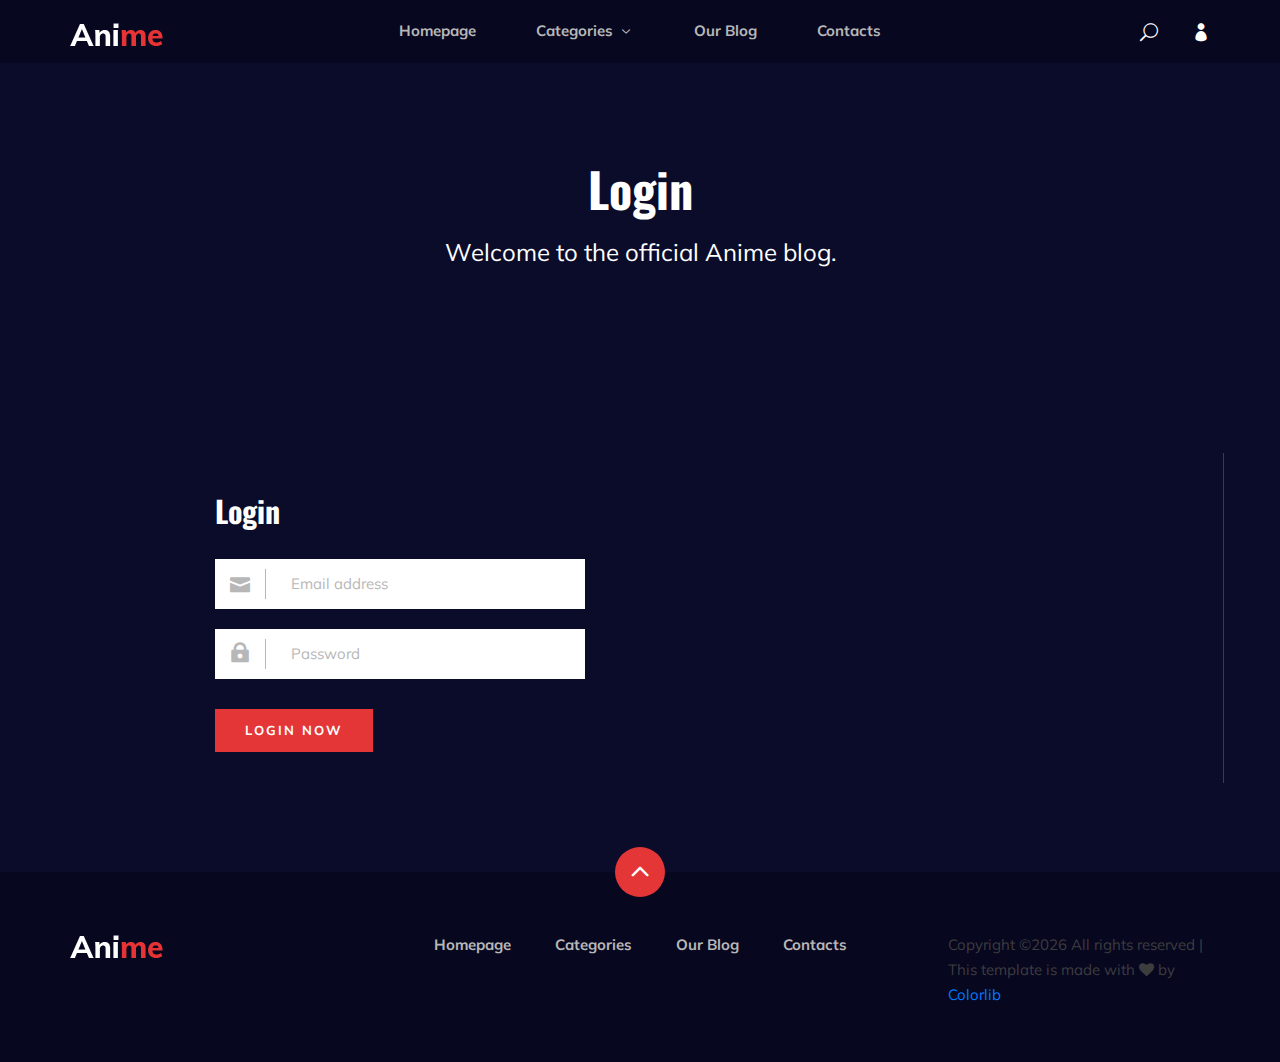
<file: login.html>
<!DOCTYPE html>
<html lang="zxx">

<head>
    <meta charset="UTF-8">
    <meta name="description" content="Anime Template">
    <meta name="keywords" content="Anime, unica, creative, html">
    <meta name="viewport" content="width=device-width, initial-scale=1.0">
    <meta http-equiv="X-UA-Compatible" content="ie=edge">
    <title>Anime | Template</title>

    <!-- Google Font -->
    <link href="https://fonts.googleapis.com/css2?family=Oswald:wght@300;400;500;600;700&display=swap" rel="stylesheet">
    <link href="https://fonts.googleapis.com/css2?family=Mulish:wght@300;400;500;600;700;800;900&display=swap"
        rel="stylesheet">
    <link rel="stylesheet" href="https://unpkg.com/swiper@8/swiper-bundle.min.css" />
    <!-- Css Styles -->
    <link rel="stylesheet" href="css/bootstrap.min.css" type="text/css">
    <link rel="stylesheet" href="css/font-awesome.min.css" type="text/css">
    <link rel="stylesheet" href="css/elegant-icons.css" type="text/css">
    <link rel="stylesheet" href="css/style.css" type="text/css">
</head>

<body>
    <!-- Page Preloder -->
    <div id="preloder" class="preloder">
        <div class="loader"></div>
    </div>

    <!-- Header Section Begin -->
    <header class="header">
        <div class="container">
            <div class="row">
                <div class="col-lg-2">
                    <div class="header__logo">
                        <a href="./index.html">
                            <img src="img/logo.png" alt="">
                        </a>
                    </div>
                </div>
                <div class="col-lg-8">
                    <div class="header__nav">
                        <nav class="header__menu mobile-menu">
                            <ul>
                                <li><a href="./index.html">Homepage</a></li>
                                <li><a href="./categories.html">Categories <span class="arrow_carrot-down"></span></a>
                                    <ul class="dropdown">
                                        <li><a href="./categories.html">Categories</a></li>
                                    </ul>
                                </li>
                                <li><a href="./blog.html">Our Blog</a></li>
                                <li><a href="#">Contacts</a></li>
                            </ul>
                        </nav>
                    </div>
                </div>
                <div class="col-lg-2">
                    <div class="header__right">
                        <a href="#" class="search-switch"><span class="icon_search"></span></a>
                        <a href="./login.html"><span class="icon_profile"></span></a>
                    </div>
                </div>
            </div>
            <div id="mobile-menu-wrap"></div>
        </div>
    </header>
    <!-- Header End -->

    <!-- Normal Breadcrumb Begin -->
    <section class="normal-breadcrumb set-bg" data-setbg="img/normal-breadcrumb.jpg">
        <div class="container">
            <div class="row">
                <div class="col-lg-12 text-center">
                    <div class="normal__breadcrumb__text">
                        <h2>Login</h2>
                        <p>Welcome to the official Anime blog.</p>
                    </div>
                </div>
            </div>
        </div>
    </section>
    <!-- Normal Breadcrumb End -->

    <!-- Login Section Begin -->
    <section class="login spad">
        <div class="container">
            <div class="row">
                <div class="col-lg-12">
                    <div class="login__form">
                        <h3>Login</h3>
                        <form action="#">
                            <div class="input__item">
                                <input type="text" placeholder="Email address">
                                <span class="icon_mail"></span>
                            </div>
                            <div class="input__item">
                                <input type="text" placeholder="Password">
                                <span class="icon_lock"></span>
                            </div>
                            <button type="submit" class="site-btn">Login Now</button>
                        </form>
                    </div>
                </div>
            </div>
        </div>
    </section>
    <!-- Login Section End -->

    <!-- Footer Section Begin -->
    <footer class="footer">
        <div class="page-up">
            <a href="#" id="scrollToTopButton"><span class="arrow_carrot-up"></span></a>
        </div>
        <div class="container">
            <div class="row">
                <div class="col-lg-3">
                    <div class="footer__logo">
                        <a href="./index.html"><img src="img/logo.png" alt=""></a>
                    </div>
                </div>
                <div class="col-lg-6">
                    <div class="footer__nav">
                        <ul>
                            <li class="active"><a href="./index.html">Homepage</a></li>
                            <li><a href="./categories.html">Categories</a></li>
                            <li><a href="./blog.html">Our Blog</a></li>
                            <li><a href="#">Contacts</a></li>
                        </ul>
                    </div>
                </div>
                <div class="col-lg-3">
                    <p><!-- Link back to Colorlib can't be removed. Template is licensed under CC BY 3.0. -->
                      Copyright &copy;<script>document.write(new Date().getFullYear());</script> All rights reserved | This template is made with <i class="fa fa-heart" aria-hidden="true"></i> by <a href="https://colorlib.com" target="_blank">Colorlib</a>
                      <!-- Link back to Colorlib can't be removed. Template is licensed under CC BY 3.0. --></p>

                  </div>
              </div>
          </div>
      </footer>
      <!-- Footer Section End -->

      <!-- Search model Begin -->
      <div class="search-model">
        <div class="h-100 d-flex align-items-center justify-content-center">
            <div class="search-close-switch"><i class="icon_close"></i></div>
            <form class="search-model-form">
                <input type="text" id="search-input" placeholder="Search here.....">
            </form>
        </div>
    </div>
    <!-- Search model end -->

    <!-- Js Plugins -->
</body>

</html>
</file>
<file: css/elegant-icons.css>
@font-face {
	font-family: 'ElegantIcons';
	src:url('../fonts/ElegantIcons.eot');
	src:url('../fonts/ElegantIcons.eot?#iefix') format('embedded-opentype'),
		url('../fonts/ElegantIcons.woff') format('woff'),
		url('../fonts/ElegantIcons.ttf') format('truetype'),
		url('../fonts/ElegantIcons.svg#ElegantIcons') format('svg');
	font-weight: normal;
	font-style: normal;
}

/* Use the following CSS code if you want to use data attributes for inserting your icons */
[data-icon]:before {
	font-family: 'ElegantIcons';
	content: attr(data-icon);
	speak: none;
	font-weight: normal;
	font-variant: normal;
	text-transform: none;
	line-height: 1;
	-webkit-font-smoothing: antialiased;
	-moz-osx-font-smoothing: grayscale;
}

/* Use the following CSS code if you want to have a class per icon */
/*
Instead of a list of all class selectors,
you can use the generic selector below, but it's slower:
[class*="your-class-prefix"] {
*/
.arrow_up, .arrow_down, .arrow_left, .arrow_right, .arrow_left-up, .arrow_right-up, .arrow_right-down, .arrow_left-down, .arrow-up-down, .arrow_up-down_alt, .arrow_left-right_alt, .arrow_left-right, .arrow_expand_alt2, .arrow_expand_alt, .arrow_condense, .arrow_expand, .arrow_move, .arrow_carrot-up, .arrow_carrot-down, .arrow_carrot-left, .arrow_carrot-right, .arrow_carrot-2up, .arrow_carrot-2down, .arrow_carrot-2left, .arrow_carrot-2right, .arrow_carrot-up_alt2, .arrow_carrot-down_alt2, .arrow_carrot-left_alt2, .arrow_carrot-right_alt2, .arrow_carrot-2up_alt2, .arrow_carrot-2down_alt2, .arrow_carrot-2left_alt2, .arrow_carrot-2right_alt2, .arrow_triangle-up, .arrow_triangle-down, .arrow_triangle-left, .arrow_triangle-right, .arrow_triangle-up_alt2, .arrow_triangle-down_alt2, .arrow_triangle-left_alt2, .arrow_triangle-right_alt2, .arrow_back, .icon_minus-06, .icon_plus, .icon_close, .icon_check, .icon_minus_alt2, .icon_plus_alt2, .icon_close_alt2, .icon_check_alt2, .icon_zoom-out_alt, .icon_zoom-in_alt, .icon_search, .icon_box-empty, .icon_box-selected, .icon_minus-box, .icon_plus-box, .icon_box-checked, .icon_circle-empty, .icon_circle-slelected, .icon_stop_alt2, .icon_stop, .icon_pause_alt2, .icon_pause, .icon_menu, .icon_menu-square_alt2, .icon_menu-circle_alt2, .icon_ul, .icon_ol, .icon_adjust-horiz, .icon_adjust-vert, .icon_document_alt, .icon_documents_alt, .icon_pencil, .icon_pencil-edit_alt, .icon_pencil-edit, .icon_folder-alt, .icon_folder-open_alt, .icon_folder-add_alt, .icon_info_alt, .icon_error-oct_alt, .icon_error-circle_alt, .icon_error-triangle_alt, .icon_question_alt2, .icon_question, .icon_comment_alt, .icon_chat_alt, .icon_vol-mute_alt, .icon_volume-low_alt, .icon_volume-high_alt, .icon_quotations, .icon_quotations_alt2, .icon_clock_alt, .icon_lock_alt, .icon_lock-open_alt, .icon_key_alt, .icon_cloud_alt, .icon_cloud-upload_alt, .icon_cloud-download_alt, .icon_image, .icon_images, .icon_lightbulb_alt, .icon_gift_alt, .icon_house_alt, .icon_genius, .icon_mobile, .icon_tablet, .icon_laptop, .icon_desktop, .icon_camera_alt, .icon_mail_alt, .icon_cone_alt, .icon_ribbon_alt, .icon_bag_alt, .icon_creditcard, .icon_cart_alt, .icon_paperclip, .icon_tag_alt, .icon_tags_alt, .icon_trash_alt, .icon_cursor_alt, .icon_mic_alt, .icon_compass_alt, .icon_pin_alt, .icon_pushpin_alt, .icon_map_alt, .icon_drawer_alt, .icon_toolbox_alt, .icon_book_alt, .icon_calendar, .icon_film, .icon_table, .icon_contacts_alt, .icon_headphones, .icon_lifesaver, .icon_piechart, .icon_refresh, .icon_link_alt, .icon_link, .icon_loading, .icon_blocked, .icon_archive_alt, .icon_heart_alt, .icon_star_alt, .icon_star-half_alt, .icon_star, .icon_star-half, .icon_tools, .icon_tool, .icon_cog, .icon_cogs, .arrow_up_alt, .arrow_down_alt, .arrow_left_alt, .arrow_right_alt, .arrow_left-up_alt, .arrow_right-up_alt, .arrow_right-down_alt, .arrow_left-down_alt, .arrow_condense_alt, .arrow_expand_alt3, .arrow_carrot_up_alt, .arrow_carrot-down_alt, .arrow_carrot-left_alt, .arrow_carrot-right_alt, .arrow_carrot-2up_alt, .arrow_carrot-2dwnn_alt, .arrow_carrot-2left_alt, .arrow_carrot-2right_alt, .arrow_triangle-up_alt, .arrow_triangle-down_alt, .arrow_triangle-left_alt, .arrow_triangle-right_alt, .icon_minus_alt, .icon_plus_alt, .icon_close_alt, .icon_check_alt, .icon_zoom-out, .icon_zoom-in, .icon_stop_alt, .icon_menu-square_alt, .icon_menu-circle_alt, .icon_document, .icon_documents, .icon_pencil_alt, .icon_folder, .icon_folder-open, .icon_folder-add, .icon_folder_upload, .icon_folder_download, .icon_info, .icon_error-circle, .icon_error-oct, .icon_error-triangle, .icon_question_alt, .icon_comment, .icon_chat, .icon_vol-mute, .icon_volume-low, .icon_volume-high, .icon_quotations_alt, .icon_clock, .icon_lock, .icon_lock-open, .icon_key, .icon_cloud, .icon_cloud-upload, .icon_cloud-download, .icon_lightbulb, .icon_gift, .icon_house, .icon_camera, .icon_mail, .icon_cone, .icon_ribbon, .icon_bag, .icon_cart, .icon_tag, .icon_tags, .icon_trash, .icon_cursor, .icon_mic, .icon_compass, .icon_pin, .icon_pushpin, .icon_map, .icon_drawer, .icon_toolbox, .icon_book, .icon_contacts, .icon_archive, .icon_heart, .icon_profile, .icon_group, .icon_grid-2x2, .icon_grid-3x3, .icon_music, .icon_pause_alt, .icon_phone, .icon_upload, .icon_download, .social_facebook, .social_twitter, .social_pinterest, .social_googleplus, .social_tumblr, .social_tumbleupon, .social_wordpress, .social_instagram, .social_dribbble, .social_vimeo, .social_linkedin, .social_rss, .social_deviantart, .social_share, .social_myspace, .social_skype, .social_youtube, .social_picassa, .social_googledrive, .social_flickr, .social_blogger, .social_spotify, .social_delicious, .social_facebook_circle, .social_twitter_circle, .social_pinterest_circle, .social_googleplus_circle, .social_tumblr_circle, .social_stumbleupon_circle, .social_wordpress_circle, .social_instagram_circle, .social_dribbble_circle, .social_vimeo_circle, .social_linkedin_circle, .social_rss_circle, .social_deviantart_circle, .social_share_circle, .social_myspace_circle, .social_skype_circle, .social_youtube_circle, .social_picassa_circle, .social_googledrive_alt2, .social_flickr_circle, .social_blogger_circle, .social_spotify_circle, .social_delicious_circle, .social_facebook_square, .social_twitter_square, .social_pinterest_square, .social_googleplus_square, .social_tumblr_square, .social_stumbleupon_square, .social_wordpress_square, .social_instagram_square, .social_dribbble_square, .social_vimeo_square, .social_linkedin_square, .social_rss_square, .social_deviantart_square, .social_share_square, .social_myspace_square, .social_skype_square, .social_youtube_square, .social_picassa_square, .social_googledrive_square, .social_flickr_square, .social_blogger_square, .social_spotify_square, .social_delicious_square, .icon_printer, .icon_calulator, .icon_building, .icon_floppy, .icon_drive, .icon_search-2, .icon_id, .icon_id-2, .icon_puzzle, .icon_like, .icon_dislike, .icon_mug, .icon_currency, .icon_wallet, .icon_pens, .icon_easel, .icon_flowchart, .icon_datareport, .icon_briefcase, .icon_shield, .icon_percent, .icon_globe, .icon_globe-2, .icon_target, .icon_hourglass, .icon_balance, .icon_rook, .icon_printer-alt, .icon_calculator_alt, .icon_building_alt, .icon_floppy_alt, .icon_drive_alt, .icon_search_alt, .icon_id_alt, .icon_id-2_alt, .icon_puzzle_alt, .icon_like_alt, .icon_dislike_alt, .icon_mug_alt, .icon_currency_alt, .icon_wallet_alt, .icon_pens_alt, .icon_easel_alt, .icon_flowchart_alt, .icon_datareport_alt, .icon_briefcase_alt, .icon_shield_alt, .icon_percent_alt, .icon_globe_alt, .icon_clipboard {
	font-family: 'ElegantIcons';
	speak: none;
	font-style: normal;
	font-weight: normal;
	font-variant: normal;
	text-transform: none;
	line-height: 1;
	-webkit-font-smoothing: antialiased;
}
.arrow_up:before {
	content: "\21";
}
.arrow_down:before {
	content: "\22";
}
.arrow_left:before {
	content: "\23";
}
.arrow_right:before {
	content: "\24";
}
.arrow_left-up:before {
	content: "\25";
}
.arrow_right-up:before {
	content: "\26";
}
.arrow_right-down:before {
	content: "\27";
}
.arrow_left-down:before {
	content: "\28";
}
.arrow-up-down:before {
	content: "\29";
}
.arrow_up-down_alt:before {
	content: "\2a";
}
.arrow_left-right_alt:before {
	content: "\2b";
}
.arrow_left-right:before {
	content: "\2c";
}
.arrow_expand_alt2:before {
	content: "\2d";
}
.arrow_expand_alt:before {
	content: "\2e";
}
.arrow_condense:before {
	content: "\2f";
}
.arrow_expand:before {
	content: "\30";
}
.arrow_move:before {
	content: "\31";
}
.arrow_carrot-up:before {
	content: "\32";
}
.arrow_carrot-down:before {
	content: "\33";
}
.arrow_carrot-left:before {
	content: "\34";
}
.arrow_carrot-right:before {
	content: "\35";
}
.arrow_carrot-2up:before {
	content: "\36";
}
.arrow_carrot-2down:before {
	content: "\37";
}
.arrow_carrot-2left:before {
	content: "\38";
}
.arrow_carrot-2right:before {
	content: "\39";
}
.arrow_carrot-up_alt2:before {
	content: "\3a";
}
.arrow_carrot-down_alt2:before {
	content: "\3b";
}
.arrow_carrot-left_alt2:before {
	content: "\3c";
}
.arrow_carrot-right_alt2:before {
	content: "\3d";
}
.arrow_carrot-2up_alt2:before {
	content: "\3e";
}
.arrow_carrot-2down_alt2:before {
	content: "\3f";
}
.arrow_carrot-2left_alt2:before {
	content: "\40";
}
.arrow_carrot-2right_alt2:before {
	content: "\41";
}
.arrow_triangle-up:before {
	content: "\42";
}
.arrow_triangle-down:before {
	content: "\43";
}
.arrow_triangle-left:before {
	content: "\44";
}
.arrow_triangle-right:before {
	content: "\45";
}
.arrow_triangle-up_alt2:before {
	content: "\46";
}
.arrow_triangle-down_alt2:before {
	content: "\47";
}
.arrow_triangle-left_alt2:before {
	content: "\48";
}
.arrow_triangle-right_alt2:before {
	content: "\49";
}
.arrow_back:before {
	content: "\4a";
}
.icon_minus-06:before {
	content: "\4b";
}
.icon_plus:before {
	content: "\4c";
}
.icon_close:before {
	content: "\4d";
}
.icon_check:before {
	content: "\4e";
}
.icon_minus_alt2:before {
	content: "\4f";
}
.icon_plus_alt2:before {
	content: "\50";
}
.icon_close_alt2:before {
	content: "\51";
}
.icon_check_alt2:before {
	content: "\52";
}
.icon_zoom-out_alt:before {
	content: "\53";
}
.icon_zoom-in_alt:before {
	content: "\54";
}
.icon_search:before {
	content: "\55";
}
.icon_box-empty:before {
	content: "\56";
}
.icon_box-selected:before {
	content: "\57";
}
.icon_minus-box:before {
	content: "\58";
}
.icon_plus-box:before {
	content: "\59";
}
.icon_box-checked:before {
	content: "\5a";
}
.icon_circle-empty:before {
	content: "\5b";
}
.icon_circle-slelected:before {
	content: "\5c";
}
.icon_stop_alt2:before {
	content: "\5d";
}
.icon_stop:before {
	content: "\5e";
}
.icon_pause_alt2:before {
	content: "\5f";
}
.icon_pause:before {
	content: "\60";
}
.icon_menu:before {
	content: "\61";
}
.icon_menu-square_alt2:before {
	content: "\62";
}
.icon_menu-circle_alt2:before {
	content: "\63";
}
.icon_ul:before {
	content: "\64";
}
.icon_ol:before {
	content: "\65";
}
.icon_adjust-horiz:before {
	content: "\66";
}
.icon_adjust-vert:before {
	content: "\67";
}
.icon_document_alt:before {
	content: "\68";
}
.icon_documents_alt:before {
	content: "\69";
}
.icon_pencil:before {
	content: "\6a";
}
.icon_pencil-edit_alt:before {
	content: "\6b";
}
.icon_pencil-edit:before {
	content: "\6c";
}
.icon_folder-alt:before {
	content: "\6d";
}
.icon_folder-open_alt:before {
	content: "\6e";
}
.icon_folder-add_alt:before {
	content: "\6f";
}
.icon_info_alt:before {
	content: "\70";
}
.icon_error-oct_alt:before {
	content: "\71";
}
.icon_error-circle_alt:before {
	content: "\72";
}
.icon_error-triangle_alt:before {
	content: "\73";
}
.icon_question_alt2:before {
	content: "\74";
}
.icon_question:before {
	content: "\75";
}
.icon_comment_alt:before {
	content: "\76";
}
.icon_chat_alt:before {
	content: "\77";
}
.icon_vol-mute_alt:before {
	content: "\78";
}
.icon_volume-low_alt:before {
	content: "\79";
}
.icon_volume-high_alt:before {
	content: "\7a";
}
.icon_quotations:before {
	content: "\7b";
}
.icon_quotations_alt2:before {
	content: "\7c";
}
.icon_clock_alt:before {
	content: "\7d";
}
.icon_lock_alt:before {
	content: "\7e";
}
.icon_lock-open_alt:before {
	content: "\e000";
}
.icon_key_alt:before {
	content: "\e001";
}
.icon_cloud_alt:before {
	content: "\e002";
}
.icon_cloud-upload_alt:before {
	content: "\e003";
}
.icon_cloud-download_alt:before {
	content: "\e004";
}
.icon_image:before {
	content: "\e005";
}
.icon_images:before {
	content: "\e006";
}
.icon_lightbulb_alt:before {
	content: "\e007";
}
.icon_gift_alt:before {
	content: "\e008";
}
.icon_house_alt:before {
	content: "\e009";
}
.icon_genius:before {
	content: "\e00a";
}
.icon_mobile:before {
	content: "\e00b";
}
.icon_tablet:before {
	content: "\e00c";
}
.icon_laptop:before {
	content: "\e00d";
}
.icon_desktop:before {
	content: "\e00e";
}
.icon_camera_alt:before {
	content: "\e00f";
}
.icon_mail_alt:before {
	content: "\e010";
}
.icon_cone_alt:before {
	content: "\e011";
}
.icon_ribbon_alt:before {
	content: "\e012";
}
.icon_bag_alt:before {
	content: "\e013";
}
.icon_creditcard:before {
	content: "\e014";
}
.icon_cart_alt:before {
	content: "\e015";
}
.icon_paperclip:before {
	content: "\e016";
}
.icon_tag_alt:before {
	content: "\e017";
}
.icon_tags_alt:before {
	content: "\e018";
}
.icon_trash_alt:before {
	content: "\e019";
}
.icon_cursor_alt:before {
	content: "\e01a";
}
.icon_mic_alt:before {
	content: "\e01b";
}
.icon_compass_alt:before {
	content: "\e01c";
}
.icon_pin_alt:before {
	content: "\e01d";
}
.icon_pushpin_alt:before {
	content: "\e01e";
}
.icon_map_alt:before {
	content: "\e01f";
}
.icon_drawer_alt:before {
	content: "\e020";
}
.icon_toolbox_alt:before {
	content: "\e021";
}
.icon_book_alt:before {
	content: "\e022";
}
.icon_calendar:before {
	content: "\e023";
}
.icon_film:before {
	content: "\e024";
}
.icon_table:before {
	content: "\e025";
}
.icon_contacts_alt:before {
	content: "\e026";
}
.icon_headphones:before {
	content: "\e027";
}
.icon_lifesaver:before {
	content: "\e028";
}
.icon_piechart:before {
	content: "\e029";
}
.icon_refresh:before {
	content: "\e02a";
}
.icon_link_alt:before {
	content: "\e02b";
}
.icon_link:before {
	content: "\e02c";
}
.icon_loading:before {
	content: "\e02d";
}
.icon_blocked:before {
	content: "\e02e";
}
.icon_archive_alt:before {
	content: "\e02f";
}
.icon_heart_alt:before {
	content: "\e030";
}
.icon_star_alt:before {
	content: "\e031";
}
.icon_star-half_alt:before {
	content: "\e032";
}
.icon_star:before {
	content: "\e033";
}
.icon_star-half:before {
	content: "\e034";
}
.icon_tools:before {
	content: "\e035";
}
.icon_tool:before {
	content: "\e036";
}
.icon_cog:before {
	content: "\e037";
}
.icon_cogs:before {
	content: "\e038";
}
.arrow_up_alt:before {
	content: "\e039";
}
.arrow_down_alt:before {
	content: "\e03a";
}
.arrow_left_alt:before {
	content: "\e03b";
}
.arrow_right_alt:before {
	content: "\e03c";
}
.arrow_left-up_alt:before {
	content: "\e03d";
}
.arrow_right-up_alt:before {
	content: "\e03e";
}
.arrow_right-down_alt:before {
	content: "\e03f";
}
.arrow_left-down_alt:before {
	content: "\e040";
}
.arrow_condense_alt:before {
	content: "\e041";
}
.arrow_expand_alt3:before {
	content: "\e042";
}
.arrow_carrot_up_alt:before {
	content: "\e043";
}
.arrow_carrot-down_alt:before {
	content: "\e044";
}
.arrow_carrot-left_alt:before {
	content: "\e045";
}
.arrow_carrot-right_alt:before {
	content: "\e046";
}
.arrow_carrot-2up_alt:before {
	content: "\e047";
}
.arrow_carrot-2dwnn_alt:before {
	content: "\e048";
}
.arrow_carrot-2left_alt:before {
	content: "\e049";
}
.arrow_carrot-2right_alt:before {
	content: "\e04a";
}
.arrow_triangle-up_alt:before {
	content: "\e04b";
}
.arrow_triangle-down_alt:before {
	content: "\e04c";
}
.arrow_triangle-left_alt:before {
	content: "\e04d";
}
.arrow_triangle-right_alt:before {
	content: "\e04e";
}
.icon_minus_alt:before {
	content: "\e04f";
}
.icon_plus_alt:before {
	content: "\e050";
}
.icon_close_alt:before {
	content: "\e051";
}
.icon_check_alt:before {
	content: "\e052";
}
.icon_zoom-out:before {
	content: "\e053";
}
.icon_zoom-in:before {
	content: "\e054";
}
.icon_stop_alt:before {
	content: "\e055";
}
.icon_menu-square_alt:before {
	content: "\e056";
}
.icon_menu-circle_alt:before {
	content: "\e057";
}
.icon_document:before {
	content: "\e058";
}
.icon_documents:before {
	content: "\e059";
}
.icon_pencil_alt:before {
	content: "\e05a";
}
.icon_folder:before {
	content: "\e05b";
}
.icon_folder-open:before {
	content: "\e05c";
}
.icon_folder-add:before {
	content: "\e05d";
}
.icon_folder_upload:before {
	content: "\e05e";
}
.icon_folder_download:before {
	content: "\e05f";
}
.icon_info:before {
	content: "\e060";
}
.icon_error-circle:before {
	content: "\e061";
}
.icon_error-oct:before {
	content: "\e062";
}
.icon_error-triangle:before {
	content: "\e063";
}
.icon_question_alt:before {
	content: "\e064";
}
.icon_comment:before {
	content: "\e065";
}
.icon_chat:before {
	content: "\e066";
}
.icon_vol-mute:before {
	content: "\e067";
}
.icon_volume-low:before {
	content: "\e068";
}
.icon_volume-high:before {
	content: "\e069";
}
.icon_quotations_alt:before {
	content: "\e06a";
}
.icon_clock:before {
	content: "\e06b";
}
.icon_lock:before {
	content: "\e06c";
}
.icon_lock-open:before {
	content: "\e06d";
}
.icon_key:before {
	content: "\e06e";
}
.icon_cloud:before {
	content: "\e06f";
}
.icon_cloud-upload:before {
	content: "\e070";
}
.icon_cloud-download:before {
	content: "\e071";
}
.icon_lightbulb:before {
	content: "\e072";
}
.icon_gift:before {
	content: "\e073";
}
.icon_house:before {
	content: "\e074";
}
.icon_camera:before {
	content: "\e075";
}
.icon_mail:before {
	content: "\e076";
}
.icon_cone:before {
	content: "\e077";
}
.icon_ribbon:before {
	content: "\e078";
}
.icon_bag:before {
	content: "\e079";
}
.icon_cart:before {
	content: "\e07a";
}
.icon_tag:before {
	content: "\e07b";
}
.icon_tags:before {
	content: "\e07c";
}
.icon_trash:before {
	content: "\e07d";
}
.icon_cursor:before {
	content: "\e07e";
}
.icon_mic:before {
	content: "\e07f";
}
.icon_compass:before {
	content: "\e080";
}
.icon_pin:before {
	content: "\e081";
}
.icon_pushpin:before {
	content: "\e082";
}
.icon_map:before {
	content: "\e083";
}
.icon_drawer:before {
	content: "\e084";
}
.icon_toolbox:before {
	content: "\e085";
}
.icon_book:before {
	content: "\e086";
}
.icon_contacts:before {
	content: "\e087";
}
.icon_archive:before {
	content: "\e088";
}
.icon_heart:before {
	content: "\e089";
}
.icon_profile:before {
	content: "\e08a";
}
.icon_group:before {
	content: "\e08b";
}
.icon_grid-2x2:before {
	content: "\e08c";
}
.icon_grid-3x3:before {
	content: "\e08d";
}
.icon_music:before {
	content: "\e08e";
}
.icon_pause_alt:before {
	content: "\e08f";
}
.icon_phone:before {
	content: "\e090";
}
.icon_upload:before {
	content: "\e091";
}
.icon_download:before {
	content: "\e092";
}
.social_facebook:before {
	content: "\e093";
}
.social_twitter:before {
	content: "\e094";
}
.social_pinterest:before {
	content: "\e095";
}
.social_googleplus:before {
	content: "\e096";
}
.social_tumblr:before {
	content: "\e097";
}
.social_tumbleupon:before {
	content: "\e098";
}
.social_wordpress:before {
	content: "\e099";
}
.social_instagram:before {
	content: "\e09a";
}
.social_dribbble:before {
	content: "\e09b";
}
.social_vimeo:before {
	content: "\e09c";
}
.social_linkedin:before {
	content: "\e09d";
}
.social_rss:before {
	content: "\e09e";
}
.social_deviantart:before {
	content: "\e09f";
}
.social_share:before {
	content: "\e0a0";
}
.social_myspace:before {
	content: "\e0a1";
}
.social_skype:before {
	content: "\e0a2";
}
.social_youtube:before {
	content: "\e0a3";
}
.social_picassa:before {
	content: "\e0a4";
}
.social_googledrive:before {
	content: "\e0a5";
}
.social_flickr:before {
	content: "\e0a6";
}
.social_blogger:before {
	content: "\e0a7";
}
.social_spotify:before {
	content: "\e0a8";
}
.social_delicious:before {
	content: "\e0a9";
}
.social_facebook_circle:before {
	content: "\e0aa";
}
.social_twitter_circle:before {
	content: "\e0ab";
}
.social_pinterest_circle:before {
	content: "\e0ac";
}
.social_googleplus_circle:before {
	content: "\e0ad";
}
.social_tumblr_circle:before {
	content: "\e0ae";
}
.social_stumbleupon_circle:before {
	content: "\e0af";
}
.social_wordpress_circle:before {
	content: "\e0b0";
}
.social_instagram_circle:before {
	content: "\e0b1";
}
.social_dribbble_circle:before {
	content: "\e0b2";
}
.social_vimeo_circle:before {
	content: "\e0b3";
}
.social_linkedin_circle:before {
	content: "\e0b4";
}
.social_rss_circle:before {
	content: "\e0b5";
}
.social_deviantart_circle:before {
	content: "\e0b6";
}
.social_share_circle:before {
	content: "\e0b7";
}
.social_myspace_circle:before {
	content: "\e0b8";
}
.social_skype_circle:before {
	content: "\e0b9";
}
.social_youtube_circle:before {
	content: "\e0ba";
}
.social_picassa_circle:before {
	content: "\e0bb";
}
.social_googledrive_alt2:before {
	content: "\e0bc";
}
.social_flickr_circle:before {
	content: "\e0bd";
}
.social_blogger_circle:before {
	content: "\e0be";
}
.social_spotify_circle:before {
	content: "\e0bf";
}
.social_delicious_circle:before {
	content: "\e0c0";
}
.social_facebook_square:before {
	content: "\e0c1";
}
.social_twitter_square:before {
	content: "\e0c2";
}
.social_pinterest_square:before {
	content: "\e0c3";
}
.social_googleplus_square:before {
	content: "\e0c4";
}
.social_tumblr_square:before {
	content: "\e0c5";
}
.social_stumbleupon_square:before {
	content: "\e0c6";
}
.social_wordpress_square:before {
	content: "\e0c7";
}
.social_instagram_square:before {
	content: "\e0c8";
}
.social_dribbble_square:before {
	content: "\e0c9";
}
.social_vimeo_square:before {
	content: "\e0ca";
}
.social_linkedin_square:before {
	content: "\e0cb";
}
.social_rss_square:before {
	content: "\e0cc";
}
.social_deviantart_square:before {
	content: "\e0cd";
}
.social_share_square:before {
	content: "\e0ce";
}
.social_myspace_square:before {
	content: "\e0cf";
}
.social_skype_square:before {
	content: "\e0d0";
}
.social_youtube_square:before {
	content: "\e0d1";
}
.social_picassa_square:before {
	content: "\e0d2";
}
.social_googledrive_square:before {
	content: "\e0d3";
}
.social_flickr_square:before {
	content: "\e0d4";
}
.social_blogger_square:before {
	content: "\e0d5";
}
.social_spotify_square:before {
	content: "\e0d6";
}
.social_delicious_square:before {
	content: "\e0d7";
}
.icon_printer:before {
	content: "\e103";
}
.icon_calulator:before {
	content: "\e0ee";
}
.icon_building:before {
	content: "\e0ef";
}
.icon_floppy:before {
	content: "\e0e8";
}
.icon_drive:before {
	content: "\e0ea";
}
.icon_search-2:before {
	content: "\e101";
}
.icon_id:before {
	content: "\e107";
}
.icon_id-2:before {
	content: "\e108";
}
.icon_puzzle:before {
	content: "\e102";
}
.icon_like:before {
	content: "\e106";
}
.icon_dislike:before {
	content: "\e0eb";
}
.icon_mug:before {
	content: "\e105";
}
.icon_currency:before {
	content: "\e0ed";
}
.icon_wallet:before {
	content: "\e100";
}
.icon_pens:before {
	content: "\e104";
}
.icon_easel:before {
	content: "\e0e9";
}
.icon_flowchart:before {
	content: "\e109";
}
.icon_datareport:before {
	content: "\e0ec";
}
.icon_briefcase:before {
	content: "\e0fe";
}
.icon_shield:before {
	content: "\e0f6";
}
.icon_percent:before {
	content: "\e0fb";
}
.icon_globe:before {
	content: "\e0e2";
}
.icon_globe-2:before {
	content: "\e0e3";
}
.icon_target:before {
	content: "\e0f5";
}
.icon_hourglass:before {
	content: "\e0e1";
}
.icon_balance:before {
	content: "\e0ff";
}
.icon_rook:before {
	content: "\e0f8";
}
.icon_printer-alt:before {
	content: "\e0fa";
}
.icon_calculator_alt:before {
	content: "\e0e7";
}
.icon_building_alt:before {
	content: "\e0fd";
}
.icon_floppy_alt:before {
	content: "\e0e4";
}
.icon_drive_alt:before {
	content: "\e0e5";
}
.icon_search_alt:before {
	content: "\e0f7";
}
.icon_id_alt:before {
	content: "\e0e0";
}
.icon_id-2_alt:before {
	content: "\e0fc";
}
.icon_puzzle_alt:before {
	content: "\e0f9";
}
.icon_like_alt:before {
	content: "\e0dd";
}
.icon_dislike_alt:before {
	content: "\e0f1";
}
.icon_mug_alt:before {
	content: "\e0dc";
}
.icon_currency_alt:before {
	content: "\e0f3";
}
.icon_wallet_alt:before {
	content: "\e0d8";
}
.icon_pens_alt:before {
	content: "\e0db";
}
.icon_easel_alt:before {
	content: "\e0f0";
}
.icon_flowchart_alt:before {
	content: "\e0df";
}
.icon_datareport_alt:before {
	content: "\e0f2";
}
.icon_briefcase_alt:before {
	content: "\e0f4";
}
.icon_shield_alt:before {
	content: "\e0d9";
}
.icon_percent_alt:before {
	content: "\e0da";
}
.icon_globe_alt:before {
	content: "\e0de";
}
.icon_clipboard:before {
	content: "\e0e6";
}


	.glyph {
		float: left;
		text-align: center;
		padding: .75em;
		margin: .4em 1.5em .75em 0;
		width: 6em;
text-shadow: none;
	}
        .glyph_big {
        font-size: 128px;
        color: #59c5dc;
        float: left;
        margin-right: 20px;
        }

        .glyph div { padding-bottom: 10px;}

	.glyph input {
		font-family: consolas, monospace;
		font-size: 12px;
		width: 100%;
		text-align: center;
		border: 0;
		box-shadow: 0 0 0 1px #ccc;
		padding: .2em;
                -moz-border-radius: 5px;
                -webkit-border-radius: 5px;
	}
	.centered {
		margin-left: auto;
		margin-right: auto;
	}
	.glyph .fs1 {
		font-size: 2em;
	}
</file>
<file: css/style.css>
html,body{height:100%;font-family:'Mulish', sans-serif;-webkit-font-smoothing:antialiased;background:#0b0c2a}h1,h2,h3,h4,h5,h6{margin:0;color:#111111;font-weight:400;font-family:'Mulish', sans-serif}h1{font-size:70px}h2{font-size:36px}h3{font-size:30px}h4{font-size:24px}h5{font-size:18px}h6{font-size:16px}p{font-size:15px;font-family:'Mulish', sans-serif;color:#3d3d3d;font-weight:400;line-height:25px;margin:0 0 15px 0}img{max-width:100%}input:focus,select:focus,button:focus,textarea:focus{outline:none}a:hover,a:focus{text-decoration:none;outline:none;color:#fff}ul,ol{padding:0;margin:0}.section-title{margin-bottom:30px}.section-title h4,.section-title h5{color:#fff;font-weight:600;line-height:21px;text-transform:uppercase;padding-left:20px;position:relative;font-family:'Oswald', sans-serif}.section-title h4:after,.section-title h5:after{position:absolute;left:0;top:-6px;height:32px;width:4px;background:#e53637;content:""}.set-bg{background-repeat:no-repeat;background-size:cover;background-position:top center}.spad{padding-top:100px;padding-bottom:100px}.text-white h1,.text-white h2,.text-white h3,.text-white h4,.text-white h5,.text-white h6,.text-white p,.text-white span,.text-white li,.text-white a{color:#fff}.primary-btn{display:inline-block;font-size:13px;font-weight:700;text-transform:uppercase;color:#fff;letter-spacing:2px}.primary-btn span{font-size:18px;margin-left:5px;position:relative;top:3px}.site-btn{font-size:13px;color:#fff;background:#e53637;font-weight:700;border:none;border-radius:2px;letter-spacing:2px;text-transform:uppercase;display:inline-block;padding:12px 30px}.preloder{position:fixed;width:100%;height:100%;top:0;left:0;z-index:999999;background:#000;visibility:hidden;opacity:0;transition:.2s}.preloder.active{visibility:visible;opacity:1}.loader{width:40px;height:40px;position:absolute;top:50%;left:50%;margin-top:-13px;margin-left:-13px;border-radius:60px;animation:loader 0.8s linear infinite;-webkit-animation:loader 0.8s linear infinite}@keyframes loader{0%{transform:rotate(0deg);border:4px solid #f44336;border-left-color:transparent}50%{transform:rotate(180deg);border:4px solid #673ab7;border-left-color:transparent}100%{transform:rotate(360deg);border:4px solid #f44336;border-left-color:transparent}}.spacial-controls{position:fixed;width:111px;height:91px;top:0;right:0;z-index:999}.spacial-controls .search-switch{display:block;height:100%;padding-top:30px;background:#323232;text-align:center;cursor:pointer}.search-model{display:none;position:fixed;width:100%;height:100%;left:0;top:0;background:#000;z-index:99999}.search-model-form{padding:0 15px}.search-model-form input{width:500px;font-size:40px;border:none;border-bottom:2px solid #333;background:0 0;color:#999}.search-close-switch{position:absolute;width:50px;height:50px;background:#333;color:#fff;text-align:center;border-radius:50%;font-size:28px;line-height:28px;top:30px;cursor:pointer;display:flex;align-items:center;justify-content:center}.header{background:#070720}.header__logo{padding:20px 0 17px}.header__logo a{display:inline-block}.header__menu{text-align:center}.header__menu ul li{list-style:none;display:inline-block;position:relative;margin-right:16px}.header__menu ul li.active a{background:#e53637;color:#fff}.header__menu ul li:hover a{color:#fff}.header__menu ul li:hover .dropdown{top:62px;opacity:1;visibility:visible}.header__menu ul li:hover .dropdown li a{background:transparent}.header__menu ul li:last-child{margin-right:0}.header__menu ul li .dropdown{position:absolute;left:0;top:82px;width:150px;background:#fff;text-align:left;padding:5px 0;z-index:9;opacity:0;visibility:hidden;transition:all,0.3s}.header__menu ul li .dropdown li{display:block;margin-right:0}.header__menu ul li .dropdown li a{font-size:14px;color:#111;font-weight:500;padding:5px 20px}.header__menu ul li a{font-size:15px;color:#b7b7b7;display:block;font-weight:700;transition:all,0.5s;padding:20px}.header__menu ul li a span{position:relative;font-size:17px;top:2px}.header__right{text-align:right;padding:20px 0 15px}.header__right a{display:inline-block;font-size:18px;color:#fff;margin-right:30px}.header__right a:last-child{margin-right:0}.slicknav_menu{display:none}.hero{padding-top:50px}.hero-box{position:relative}.hero-box .hero__slider-pagination{position:absolute;left:0;bottom:10px;width:100%;text-align:center}.hero-box .hero__slider-pagination span{height:8px;width:8px;background:#b7b7b7;border-radius:50%;margin-right:10px;opacity:1}.hero-box .hero__slider-pagination span.active{background:#ffffff}.hero-box .hero__slider-pagination span:last-child{margin-right:0}.hero-box .hero__slider-pagination span.swiper-pagination-bullet-active{background-color:white}.hero-box .hero__slider-arrow{font-size:36px;height:66px;width:66px;background:#0b0c2a;line-height:66px;text-align:center;color:#fff;transform:rotate(45deg);position:relative;z-index:4;position:absolute;left:-33px;top:50%;margin-top:-47px}.hero-box .hero__slider-arrow.arrow__next{left:auto;right:-33px}.hero-box .hero__slider-arrow:after{position:absolute;top:6px;left:0;right:0;height:54px;width:54px;background:rgba(255,255,255,0.1);content:"";z-index:-1;margin:0 auto}.hero-box .hero__slider-arrow span{transform:rotate(-45deg);display:block;z-index:1}.hero__items{padding:250px 0 42px 50px;border-radius:5px;position:relative}.hero__text{position:relative;z-index:9}.hero__text .label{font-size:13px;color:#e53637;background:#fff;padding:5px 14px 3px;display:inline-block;position:relative;top:-100px;opacity:0;transition:all,0.2s}.hero__text h2{color:#fff;font-size:42px;font-family:'Oswald', sans-serif;font-weight:700;line-height:52px;margin-top:35px;margin-bottom:8px;position:relative;top:-100px;opacity:0;transition:all,0.4s}.hero__text p{color:#fff;font-size:16px;margin-bottom:40px;position:relative;top:-100px;opacity:0;transition:all,0.6s}.hero__text a{position:relative;top:-100px;opacity:0;transition:all,0.8s}.hero__text a span{font-size:13px;color:#fff;background:#e53637;display:inline-block;font-weight:700;letter-spacing:2px;text-transform:uppercase;padding:14px 20px;border-radius:4px 0 0 4px;margin-right:1px}.hero__text a i{font-size:20px;display:inline-block;background:#e53637;padding:11px 5px 16px 8px;color:#fff;border-radius:0 4px 4px 0}.hero__text .show{opacity:1}.hero__slider{position:relative}.hero__slider .swiper-slide-active .hero__text .label{top:0;opacity:1}.hero__slider .swiper-slide-active .hero__text h2{top:0;opacity:1}.hero__slider .swiper-slide-active .hero__text p{top:0;opacity:1}.hero__slider .swiper-slide-active .hero__text a{top:0;opacity:1}.product{padding-bottom:60px;padding-top:80px}.product-page{padding-top:60px}.btn__all{text-align:right;margin-bottom:30px}.trending__product{margin-bottom:50px}.popular__product{margin-bottom:50px}.recent__product{margin-bottom:50px}.product__item{margin-bottom:30px}.product__item__pic{height:325px;position:relative;border-radius:5px}.product__item__pic img{position:absolute}.product__item__pic .ep{font-size:13px;color:#fff;background:#e53637;display:inline-block;padding:2px 12px;border-radius:4px;position:absolute;left:10px;top:10px}.product__item__pic .comment{font-size:13px;color:#fff;background:#3d3d3d;display:inline-block;padding:2px 10px;border-radius:4px;position:absolute;left:10px;bottom:10px}.product__item__pic .view{font-size:13px;color:#fff;background:#3d3d3d;display:inline-block;padding:2px 10px;border-radius:4px;position:absolute;right:10px;bottom:10px}.product__item__text{padding-top:20px}.product__item__text ul{margin-bottom:10px}.product__item__text ul li{list-style:none;font-size:10px;color:#fff;font-weight:700;padding:1px 10px;background:rgba(255,255,255,0.2);border-radius:50px;display:inline-block}.product__item__text h5 a{color:#fff;font-weight:700;line-height:26px}.product__sidebar .section-title h5{color:#fff;font-weight:600;font-family:'Oswald', sans-serif;line-height:21px;text-transform:uppercase;padding-left:20px;position:relative}.product__sidebar .section-title h5:after{position:absolute;left:0;top:-6px;height:32px;width:4px;background:#e53637;content:""}.product__sidebar__view{position:relative;margin-bottom:80px}.product__sidebar__view .filter__controls{position:absolute;right:0;top:-5px}.product__sidebar__view .filter__controls li{list-style:none;font-size:13px;color:#b7b7b7;display:inline-block;margin-right:7px;cursor:pointer}.product__sidebar__view .filter__controls li.active{color:#fff}.product__sidebar__view .filter__controls li:last-child{margin-right:0}.product__sidebar__view__item{height:190px;position:relative;border-radius:5px;margin-bottom:20px;background-repeat:no-repeat;background-size:cover}.product__sidebar__view__item::after{content:'';display:block;position:absolute;top:0;right:0;bottom:0;left:0;background:#000;background:linear-gradient(0deg, rgba(0,0,0,0.8) 0%, rgba(0,0,0,0.7) 23%, rgba(255,255,255,0) 100%);border-radius:5px;z-index:1}.product__sidebar__view__item img{position:absolute;top:0;left:0;bottom:0;right:0;z-index:0}.product__sidebar__view__item .ep{font-size:13px;color:#fff;background:#e53637;display:inline-block;padding:2px 12px;border-radius:4px;position:absolute;left:10px;top:10px;z-index:2}.product__sidebar__view__item .view{font-size:13px;color:#fff;background:#3d3d3d;display:inline-block;padding:2px 10px;border-radius:4px;position:absolute;right:10px;top:10px;z-index:2}.product__sidebar__view__item h5{position:absolute;left:0;bottom:25px;width:100%;padding:0 30px 0 20px;z-index:2}.product__sidebar__view__item h5 a{color:#fff;font-weight:700;line-height:26px}.product__sidebar__comment{margin-bottom:35px}.product__sidebar__comment__item{margin-bottom:20px;overflow:hidden}.product__sidebar__comment__item__pic{float:left;margin-right:15px}.product__sidebar__comment__item__text{overflow:hidden}.product__sidebar__comment__item__text ul{margin-bottom:10px}.product__sidebar__comment__item__text ul li{list-style:none;font-size:10px;color:#fff;font-weight:700;padding:1px 10px;background:rgba(255,255,255,0.2);border-radius:50px;display:inline-block}.product__sidebar__comment__item__text h5{margin-bottom:10px}.product__sidebar__comment__item__text h5 a{color:#fff;font-weight:700;line-height:26px}.product__sidebar__comment__item__text span{display:block;font-size:13px;color:#b7b7b7}.product__page__title{border-bottom:2px solid rgba(255,255,255,0.2);padding-bottom:10px;margin-bottom:30px}.product__page__title .section-title{margin-bottom:0}.product__page__title .product__page__filter{text-align:right}.product__page__title .product__page__filter p{color:#fff;display:inline-block;margin-bottom:0;margin-right:16px}.product__page__title .product__page__filter .nice-select{float:none;display:inline-block;font-size:15px;color:#3d3d3d;font-weight:700;border-radius:0;padding-left:15px;padding-right:40px;height:32px;line-height:32px}.product__page__title .product__page__filter .nice-select:after{border-bottom:2px solid #111;border-right:2px solid #111;height:8px;top:47%;width:8px;right:15px}.product__page__title .product__page__filter .nice-select .list{margin-top:0;border-radius:0}.product__pagination{padding-top:15px}.product__pagination a{display:inline-block;font-size:15px;color:#b7b7b7;font-weight:600;height:50px;width:50px;border:1px solid transparent;border-radius:50%;line-height:48px;text-align:center;transition:all,0.3s}.product__pagination a:hover{color:#ffffff}.product__pagination a.current-page{border:1px solid #ffffff}.product__pagination a i{color:#b7b7b7;font-size:15px}.anime-details{padding-top:60px}.anime__details__content{margin-bottom:65px}.anime__details__text{position:relative}.anime__details__text p{color:#b7b7b7;font-size:18px;line-height:30px}.anime__details__pic{height:440px;border-radius:5px;position:relative}.anime__details__pic .comment{font-size:13px;color:#fff;background:#3d3d3d;display:inline-block;padding:2px 10px;border-radius:4px;position:absolute;left:10px;bottom:25px}.anime__details__pic .view{font-size:13px;color:#fff;background:#3d3d3d;display:inline-block;padding:2px 10px;border-radius:4px;position:absolute;right:10px;bottom:25px}.anime__details__title{margin-bottom:20px}.anime__details__title h3{color:#fff;font-weight:700;margin-bottom:13px}.anime__details__title span{font-size:15px;color:#b7b7b7;display:block}.anime__details__rating{text-align:center;position:absolute;right:0;top:0}.anime__details__rating .rating i{font-size:24px;color:#e89f12;display:inline-block}.anime__details__rating span{display:block;font-size:18px;color:#b7b7b7}.anime__details__widget{margin-bottom:15px}.anime__details__widget ul{list-style:none;margin-bottom:20px}.anime__details__widget ul li{font-size:15px;color:#fff;line-height:30px;position:relative;padding-left:18px}.anime__details__widget ul li:before{position:absolute;left:0;top:12px;height:6px;width:6px;background:#b7b7b7;content:""}.anime__details__widget ul li span{color:#b7b7b7;width:115px;display:inline-block}.anime__details__btn .follow-btn{font-size:13px;color:#fff;background:#e53637;display:inline-block;font-weight:700;letter-spacing:2px;text-transform:uppercase;padding:14px 20px;border-radius:4px;margin-right:11px}.anime__details__btn .watch-btn span{font-size:13px;color:#fff;background:#e53637;display:inline-block;font-weight:700;letter-spacing:2px;text-transform:uppercase;padding:14px 20px;border-radius:4px 0 0 4px;margin-right:1px}.anime__details__btn .watch-btn i{font-size:20px;display:inline-block;background:#e53637;padding:11px 5px 16px 8px;color:#fff;border-radius:0 4px 4px 0}.anime__details__review{margin-bottom:55px}.anime__review__item{overflow:hidden;margin-bottom:15px}.anime__review__item__pic{float:left;margin-right:20px;position:relative}.anime__review__item__pic:before{position:absolute;right:-30px;top:15px;border-top:15px solid transparent;border-left:15px solid #1d1e39;content:"";transform:rotate(45deg)}.anime__review__item__pic img{height:50px;width:50px;border-radius:50%}.anime__review__item__text{overflow:hidden;background:#1d1e39;padding:18px 30px 16px 20px;border-radius:10px}.anime__review__item__text h6{color:#fff;font-weight:700;margin-bottom:10px}.anime__review__item__text h6 span{color:#b7b7b7;font-weight:400}.anime__review__item__text p{color:#b7b7b7;line-height:23px;margin-bottom:0}.anime__details__form form textarea{width:100%;font-size:15px;color:#b7b7b7;padding-left:20px;padding-top:12px;height:110px;border:none;border-radius:5px;resize:none;margin-bottom:24px}.anime__details__form form button{font-size:11px;color:#fff;font-weight:700;letter-spacing:2px;text-transform:uppercase;background:#e53637;border:none;padding:10px 15px;border-radius:2px}.anime__video__player{margin-bottom:70px}.anime__video__player .plyr--video{border-radius:5px;background:transparent}.anime__video__player .plyr audio,.anime__video__player .plyr iframe,.anime__video__player .plyr video{width:102%}.anime__video__player .plyr--full-ui.plyr--video .plyr__control--overlaid{display:block}.anime__video__player .plyr--video .plyr__control.plyr__tab-focus,.anime__video__player .plyr--video .plyr__control:hover,.anime__video__player .plyr--video .plyr__control[aria-expanded=true]{background:transparent}.anime__video__player .plyr--video .plyr__controls{background:transparent}.anime__video__player .plyr--video .plyr__progress__buffer{color:transparent}.anime__video__player .plyr--full-ui input[type=range]{color:#fff}.anime__video__player .plyr__controls .plyr__controls__item.plyr__progress__container{position:absolute;left:26px;bottom:45px;width:calc(100% - 60px)}.anime__video__player .plyr__menu{margin-right:70px}.anime__video__player .plyr__controls .plyr__controls__item:first-child{position:absolute;left:32px;bottom:8px}.anime__video__player .plyr__controls .plyr__controls__item:last-child{position:absolute;right:32px;bottom:8px}.anime__video__player .plyr__volume{position:absolute;width:auto;left:76px;bottom:8px}.anime__video__player .plyr__controls .plyr__controls__item.plyr__time{position:absolute;left:106px;bottom:12px}.anime__video__player .plyr__control--overlaid{background:transparent;background:var(--plyr-video-control-background-hover, var(--plyr-color-main, var(--plyr-color-main, transparent)))}.anime__video__player .plyr__control--overlaid svg{height:60px;width:50px}.anime__details__episodes{margin-bottom:35px}.anime__details__episodes a{display:inline-block;font-size:15px;color:#fff;background:rgba(255,255,255,0.2);padding:10px 20px;border-radius:4px;margin-right:15px;margin-bottom:20px;transition:all,0.3s}.anime__details__episodes a:hover{color:#000;background:#fff}.breadcrumb-option{padding-top:35px}.breadcrumb__links a{font-size:15px;color:#fff;margin-right:18px;display:inline-block;position:relative}.breadcrumb__links a i{margin-right:5px;color:#e53637}.breadcrumb__links a:after{position:absolute;right:-14px;top:0;content:'\f105';font-family:"FontAwesome"}.breadcrumb__links span{font-size:15px;color:#b7b7b7;display:inline-block}.normal-breadcrumb{height:300px;display:flex;align-items:center;justify-content:center}.normal__breadcrumb__text h2{color:#fff;font-size:48px;font-family:'Oswald', sans-serif;font-weight:700;margin-bottom:22px}.normal__breadcrumb__text p{color:#fff;font-size:24px;margin-bottom:0}.blog{padding-top:70px;padding-bottom:90px}.blog__item{height:580px;position:relative;margin-left:-10px;margin-right:-10px;margin-bottom:10px}.blog__item.small__item{height:285px}.blog__item.small__item .blog__item__text{padding:0 30px}.blog__item.small__item .blog__item__text p{margin-bottom:5px}.blog__item.small__item .blog__item__text h4 a{font-size:20px;line-height:30px}.blog__item__text{position:absolute;left:0;bottom:25px;text-align:center;width:100%;padding:0 105px}.blog__item__text p{color:#fff;margin-bottom:12px}.blog__item__text p span{color:#e53637;margin-right:5px}.blog__item__text h4 a{color:#fff;line-height:34px}.blog-details{padding-top:70px}.blog__details__title{text-align:center;margin-bottom:70px}.blog__details__title h6{font-size:15px;color:#fff;font-weight:700;text-transform:uppercase;margin-bottom:30px}.blog__details__title h6 span{color:#b7b7b7;font-weight:400;text-transform:none}.blog__details__title h2{color:#fff;font-size:48px;font-weight:700;line-height:60px;margin-bottom:38px}.blog__details__title .blog__details__social a{display:inline-block;font-size:15px;color:#fff;padding:16px 35px 14px 20px;border-radius:2px;margin-right:6px}.blog__details__title .blog__details__social a:last-child{margin-right:0}.blog__details__title .blog__details__social a.facebook{background:#3b5998}.blog__details__title .blog__details__social a.pinterest{background:#ca2027}.blog__details__title .blog__details__social a.linkedin{background:#0372b1}.blog__details__title .blog__details__social a.twitter{background:#39a1f2}.blog__details__title .blog__details__social a i{margin-right:6px}.blog__details__pic{margin-bottom:30px}.blog__details__pic img{min-width:100%}.blog__details__text{margin-bottom:40px}.blog__details__text p{color:#fff;font-size:17px;line-height:30px}.blog__details__item__text{margin-bottom:42px}.blog__details__item__text h4{color:#fff;font-weight:700;margin-bottom:35px}.blog__details__item__text img{min-width:100%;margin-bottom:26px}.blog__details__item__text p{color:#fff;font-size:17px;line-height:30px;margin-bottom:0}.blog__details__tags{margin-bottom:60px}.blog__details__tags a{display:inline-block;color:#b7b7b7;font-size:12px;font-weight:700;letter-spacing:2px;text-transform:uppercase;background:rgba(255,255,255,0.1);border-radius:2px;margin-right:6px;padding:6px 15px;margin-bottom:10px}.blog__details__tags a:last-child{margin-right:0}.blog__details__btns{border-top:1px solid rgba(255,255,255,0.2);border-bottom:1px solid rgba(255,255,255,0.2);padding:20px 0 15px;margin-bottom:65px}.blog__details__btns__item{margin-bottom:20px}.blog__details__btns__item.next__btn{text-align:right}.blog__details__btns__item h5 a{font-size:17px;letter-spacing:2px;color:#fff}.blog__details__btns__item h5 a span{font-size:30px;color:#b7b7b7;position:relative;top:8px}.blog__details__comment{border-bottom:1px solid rgba(255,255,255,0.1);padding-bottom:30px}.blog__details__comment h4{color:#fff;font-weight:700;margin-bottom:26px}.blog__details__comment__item{margin-bottom:40px;overflow:hidden}.blog__details__comment__item.blog__details__comment__item--reply{padding-left:112px}.blog__details__comment__item__pic{float:left;margin-right:40px}.blog__details__comment__item__text{overflow:hidden}.blog__details__comment__item__text span{font-size:14px;color:#b7b7b7;display:block;margin-bottom:10px}.blog__details__comment__item__text h5{color:#fff;font-weight:700;margin-bottom:10px}.blog__details__comment__item__text p{color:#b7b7b7;font-size:14px;line-height:22px;margin-bottom:25px}.blog__details__comment__item__text a{display:inline-block;color:#fff;background:rgba(255,255,255,0.1);padding:6px 20px;letter-spacing:2px;border-radius:2px;margin-right:14px;transition:all,0.3s}.blog__details__comment__item__text a:hover{background:#e53637}.blog__details__form{padding-top:50px}.blog__details__form h4{color:#fff;font-weight:700;margin-bottom:26px}.blog__details__form form input{height:50px;width:100%;background:#fff;font-size:15px;color:#a6a6a6;padding-left:20px;border-radius:2px;border:none;margin-bottom:30px}.blog__details__form form input::placeholder{color:#a6a6a6}.blog__details__form form textarea{height:115px;width:100%;background:#fff;font-size:15px;color:#a6a6a6;padding-left:20px;border-radius:2px;padding-top:12px;resize:none;border:none;margin-bottom:34px}.blog__details__form form textarea::placeholder{color:#a6a6a6}.login{padding-top:130px;padding-bottom:120px}.login__form{position:relative;padding-left:145px}.login__form:after{position:absolute;right:-14px;top:-40px;height:330px;width:1px;background:rgba(255,255,255,0.2);content:""}.login__form h3{color:#fff;font-weight:700;font-family:'Oswald', sans-serif;margin-bottom:30px}.login__form form .input__item{position:relative;width:370px;margin-bottom:20px}.login__form form .input__item:before{position:absolute;left:50px;top:10px;height:30px;width:1px;background:#b7b7b7;content:""}.login__form form .input__item input{height:50px;width:100%;font-size:15px;color:#b7b7b7;background:#fff;border:none;padding-left:76px}.login__form form .input__item input::placeholder{color:#b7b7b7}.login__form form .input__item span{color:#b7b7b7;font-size:20px;position:absolute;left:15px;top:13px}.login__form form button{border-radius:0;margin-top:10px}.login__form .forget_pass{font-size:15px;color:#fff;display:inline-block;position:absolute;right:60px;bottom:12px}.login__register{padding-left:30px}.login__register h3{color:#fff;font-weight:700;font-family:'Oswald', sans-serif;margin-bottom:30px}.login__register .primary-btn{background:#e53637;padding:12px 42px}.login__social{padding-top:52px}.login__social__links{text-align:center}.login__social__links span{color:#fff;display:block;font-size:13px;font-weight:700;letter-spacing:2px;text-transform:uppercase;margin-bottom:30px}.login__social__links ul li{list-style:none;margin-bottom:15px}.login__social__links ul li:last-child{margin-bottom:0}.login__social__links ul li a{color:#fff;display:block;font-size:13px;font-weight:700;letter-spacing:2px;text-transform:uppercase;width:460px;padding:14px 0;position:relative;margin:0 auto}.login__social__links ul li a.facebook{background:#4267b2}.login__social__links ul li a.google{background:#ff4343}.login__social__links ul li a.twitter{background:#1da1f2}.login__social__links ul li a i{font-size:20px;position:absolute;left:32px;top:14px}.signup{padding-top:130px;padding-bottom:150px}.signup .login__form:after{height:450px}.signup .login__form h5{font-size:15px;color:#fff;margin-top:36px}.signup .login__form h5 a{color:#e53637;font-weight:700}.signup .login__social__links{text-align:left;padding-left:40px}.signup .login__social__links h3{color:#fff;font-weight:700;font-family:'Oswald', sans-serif;margin-bottom:30px}.signup .login__social__links ul li a{margin:0;text-align:center}.footer{background:#070720;padding-top:60px;padding-bottom:40px;position:relative}.page-up{position:absolute;left:50%;top:-25px;margin-left:-25px}.page-up a{display:inline-block;font-size:36px;color:#fff;height:50px;width:50px;background:#e53637;line-height:50px;text-align:center;border-radius:50%}.page-up a span{position:relative;top:2px;left:-1px}.footer__nav{text-align:center}.footer__nav ul li{list-style:none;display:inline-block;position:relative;margin-right:40px}.footer__nav ul li:last-child{margin-right:0}.footer__nav ul li a{font-size:15px;color:#b7b7b7;display:block;font-weight:700}.footer__copyright__text{color:#b7b7b7;margin-bottom:0;text-align:right}.footer__copyright__text a{color:#e53637}@media only screen and (min-width: 1200px) and (max-width: 1300px){.hero{overflow:hidden}}@media only screen and (min-width: 1200px){.container{max-width:1170px}}@media only screen and (min-width: 992px) and (max-width: 1199px){.hero{overflow:hidden}.login__form{position:relative;padding-left:32px}.login__social__links ul li a{width:380px}.blog__item__text{padding:0 50px}}@media only screen and (min-width: 768px) and (max-width: 991px){.hero{overflow:hidden}.header{position:relative}.header .container{position:relative}.header__right{position:absolute;right:120px;top:-42px;padding:0}.header__menu{display:none}.slicknav_menu{background:transparent;padding:0;display:block}.slicknav_nav{position:absolute;left:0;top:60px;width:100%;background:#fff;padding:15px 30px;z-index:9}.slicknav_nav ul{margin:0}.slicknav_nav .slicknav_row,.slicknav_nav a{padding:7px 0;margin:0;color:#111;font-weight:600}.slicknav_btn{border-radius:0;background-color:#222;position:absolute;right:0;top:9px}.slicknav_nav .slicknav_arrow{color:#111}.slicknav_nav .slicknav_row:hover{border-radius:0;background:transparent;color:#111}.slicknav_nav a:hover{border-radius:0;background:transparent;color:#111}.product__sidebar{padding-top:50px}.footer__logo{text-align:center;margin-bottom:20px}.footer__nav{margin-bottom:15px}.footer__copyright__text{text-align:center}.anime__details__widget ul li span{width:90px}.anime__details__pic{margin-bottom:40px}.anime__details__sidebar{padding-top:50px}.login__form{padding-left:0;margin-bottom:40px}.login__form:after{display:none}.login__form form .input__item{width:auto}.login__register{padding-left:0}.signup .login__social__links{padding-left:0}}@media only screen and (max-width: 767px){.hero{overflow:hidden}.header{position:relative}.header .container{position:relative}.header__right{position:absolute;right:120px;top:-42px;padding:0}.header__menu{display:none}.slicknav_menu{background:transparent;padding:0;display:block}.slicknav_nav{position:absolute;left:0;top:60px;width:100%;background:#fff;padding:15px 30px;z-index:9}.slicknav_nav ul{margin:0}.slicknav_nav .slicknav_row,.slicknav_nav a{padding:7px 0;margin:0;color:#111;font-weight:600}.slicknav_btn{border-radius:0;background-color:#222;position:absolute;right:0;top:9px}.slicknav_nav .slicknav_arrow{color:#111}.slicknav_nav .slicknav_row:hover{border-radius:0;background:transparent;color:#111}.slicknav_nav a:hover{border-radius:0;background:transparent;color:#111}.product__sidebar{padding-top:50px}.footer__logo{text-align:center;margin-bottom:20px}.footer__nav{margin-bottom:15px}.footer__copyright__text{text-align:center}.blog__details__title h2{font-size:34px;line-height:normal}.anime__details__pic{margin-bottom:40px}.anime__details__sidebar{padding-top:50px}.btn__all{text-align:left}.product__page__title .section-title{margin-bottom:30px}.product__page__title .product__page__filter{text-align:left}.anime__details__rating{text-align:left;position:relative;margin-bottom:20px}.blog__details__social{overflow:hidden}.blog__details__title .blog__details__social a{margin-right:10px;margin-bottom:10px;width:calc(50% - 10px);float:left}.login__form{padding-left:0;margin-bottom:40px}.login__form:after{display:none}.login__form form .input__item{width:auto}.signup .login__social__links{padding-left:0}.login__social__links ul li a{width:auto}.blog__item__text{padding:0 30px}.login__register{padding-left:0}.product__sidebar__view .filter__controls li{margin-right:2px}.search-model-form input{width:100%}}@media only screen and (max-width: 479px){.hero__slider.owl-carousel .owl-nav{display:none}.hero__items{padding:250px 0 42px 15px}.hero__text h2{font-size:32px}.footer__nav ul li{margin-right:10px}.anime__details__btn .follow-btn{padding:14px 26px;margin-right:11px;margin-bottom:25px}.anime__details__widget ul li span{width:85px}.anime__video__player .plyr__volume{left:65px}.anime__video__player .plyr__controls .plyr__controls__item.plyr__time{left:95px}.anime__video__player .plyr__menu{margin-right:60px}.blog__details__title h2{font-size:30px;line-height:normal}.blog__details__title .blog__details__social a{padding:16px 25px 14px 20px}.blog__details__comment__item.blog__details__comment__item--reply{padding-left:0}.blog__details__comment__item__pic{margin-right:25px}.blog__details__comment__item__text a{margin-right:6px}.login__social__links ul li a i{left:20px}.login__form .forget_pass{position:relative;left:0;bottom:0;margin-top:25px}.header__right a{margin-right:10px}.anime__review__item__text h6 span{font-size:12px}.anime__review__item__text{padding:18px 20px 20px}}
/*# sourceMappingURL=style.css.map */
</file>
